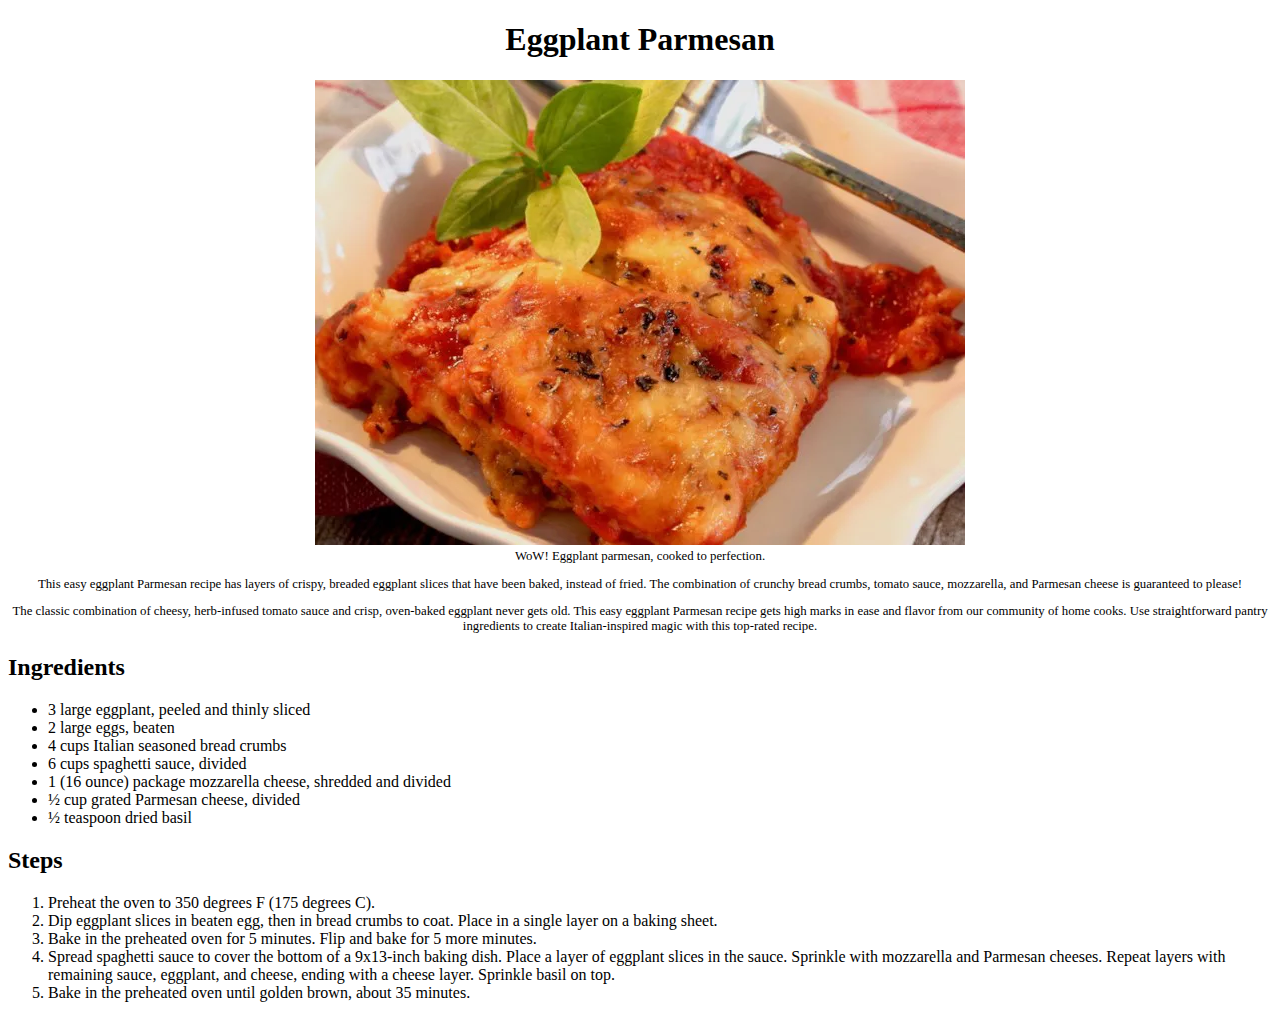
<file: recipes/eggplantparm.html>
<!DOCTYPE html>
<html lang="en">
<head>
    <meta charset="UTF-8">
    <meta http-equiv="X-UA-Compatible" content="IE=edge">
    <meta name="viewport" content="width=<h>, initial-scale=1.0">
    <title>Eggplant Parmesan</title>
</head>
<body>
    <header>
        <h1 id="header" style="text-align: center;">Eggplant Parmesan</h1>
    </header>

    <div class="mainPicture" style="width:image width px; font-size: 80%; text-align: center;">
        <img src="../assets/images/Eggparm.webp" alt="Eggplant Parmesan" title="Eggplant Parm" width="width" height="height" style="padding: bottom 0.5em;">
        <figcaption>WoW! Eggplant parmesan, cooked to perfection. </figcaption>
    </div>

    <div class="descr" style="width:image width px; font-size: 80%; text-align: center;">
        <p>This easy eggplant Parmesan recipe has layers of crispy, breaded eggplant slices that have been baked, instead of fried.
        The combination of crunchy bread crumbs, tomato sauce, mozzarella, and Parmesan cheese is guaranteed to please!
        </p>
        <p>The classic combination of cheesy, herb-infused tomato sauce and crisp, oven-baked eggplant never gets old.
            This easy eggplant Parmesan recipe gets high marks in ease and flavor from our community of home cooks.
            Use straightforward pantry ingredients to create Italian-inspired magic with this top-rated recipe.</p> 
    </div>

    <div class="Ingrdnt">
        <h2>Ingredients</h2>
        <ul>
            <li>3 large eggplant, peeled and thinly sliced</li>
            <li>2 large eggs, beaten</li>
            <li>4 cups Italian seasoned bread crumbs</li>
            <li>6 cups spaghetti sauce, divided</li>
            <li>1 (16 ounce) package mozzarella cheese, shredded and divided</li>
            <li>½ cup grated Parmesan cheese, divided</li>
            <li>½ teaspoon dried basil</li>
        </ul>
    </div>

    <div class="steps">
        <h2>Steps</h2>
        <ol>
            <li>Preheat the oven to 350 degrees F (175 degrees C).</li>
            <li>Dip eggplant slices in beaten egg, then in bread crumbs to coat. Place in a single layer on a baking sheet.</li>
            <li>Bake in the preheated oven for 5 minutes. Flip and bake for 5 more minutes.</li>
            <li>Spread spaghetti sauce to cover the bottom of a 9x13-inch baking dish. Place a layer of eggplant slices in the sauce. Sprinkle with mozzarella and Parmesan cheeses. Repeat layers with remaining sauce, eggplant, and cheese, ending with a cheese layer. Sprinkle basil on top.</li>
            <li>Bake in the preheated oven until golden brown, about 35 minutes.</li>
        </ol>
    </div>
</body>
</html>
</file>
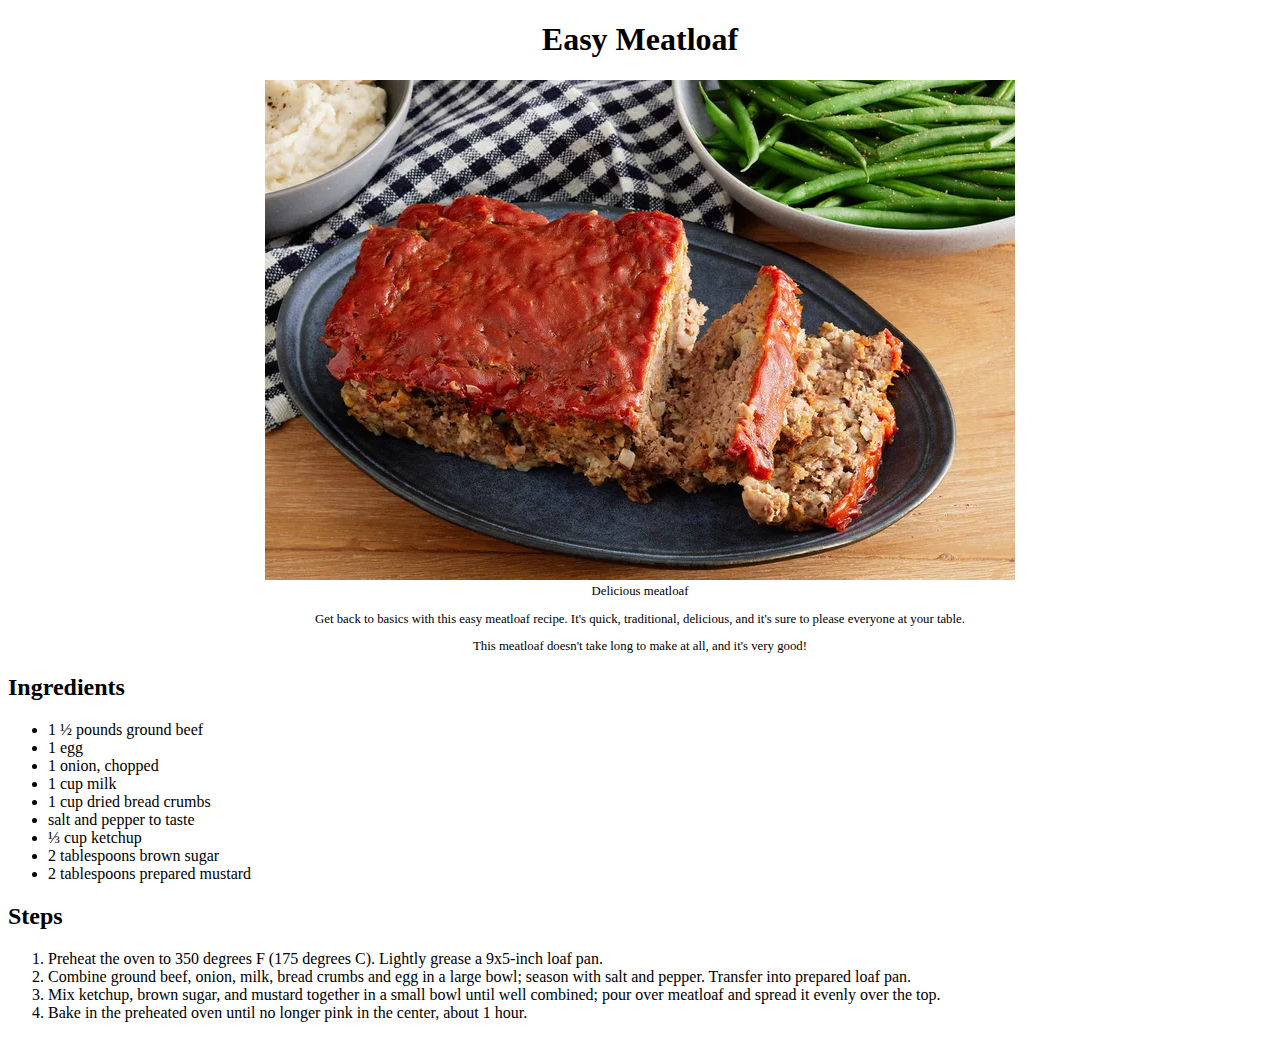
<file: recipes/meatloaf.html>
<!DOCTYPE html>
<html lang="en">
<head>
    <meta charset="UTF-8">
    <meta http-equiv="X-UA-Compatible" content="IE=edge">
    <meta name="viewport" content="width=<h>, initial-scale=1.0">
    <title>Easy Meatloaf</title>
</head>
<body>
    <header>
        <h1 id="header" style="text-align: center;">Easy Meatloaf</h1>
    </header>

    <div class="mainPicture" style="width:image width px; font-size: 80%; text-align: center;">
        <img src="../assets/images/meatloaf.webp" alt="meatloaf" title="Juicy Meatloaf" width="width" height="height" style="padding: bottom 0.5em;">
        <figcaption>Delicious meatloaf</figcaption>
    </div>

    <div class="descr" style="width:image width px; font-size: 80%; text-align: center;">
        <p>Get back to basics with this easy meatloaf recipe. It's quick, traditional, delicious, and it's sure to please everyone at your table.</p>
        <p>This meatloaf doesn't take long to make at all, and it's very good!</p> 
    </div>

    <div class="Ingrdnt">
        <h2>Ingredients</h2>
        <ul>
            <li>1 ½ pounds ground beef</li>
            <li>1 egg</li>
            <li>1 onion, chopped</li>
            <li>1 cup milk</li>
            <li>1 cup dried bread crumbs</li>
            <li>salt and pepper to taste</li>
            <li>⅓ cup ketchup</li>
            <li>2 tablespoons brown sugar</li>
            <li>2 tablespoons prepared mustard</li>
        </ul>
    </div>

    <div class="steps">
        <h2>Steps</h2>
        <ol>
            <li>Preheat the oven to 350 degrees F (175 degrees C). Lightly grease a 9x5-inch loaf pan.</li>
            <li>Combine ground beef, onion, milk, bread crumbs and egg in a large bowl; season with salt and pepper. Transfer into prepared loaf pan.</li>
            <li>Mix ketchup, brown sugar, and mustard together in a small bowl until well combined; pour over meatloaf and spread it evenly over the top.</li>
            <li>Bake in the preheated oven until no longer pink in the center, about 1 hour.</li>
        </ol>
    </div>
</body>
</html>
</file>
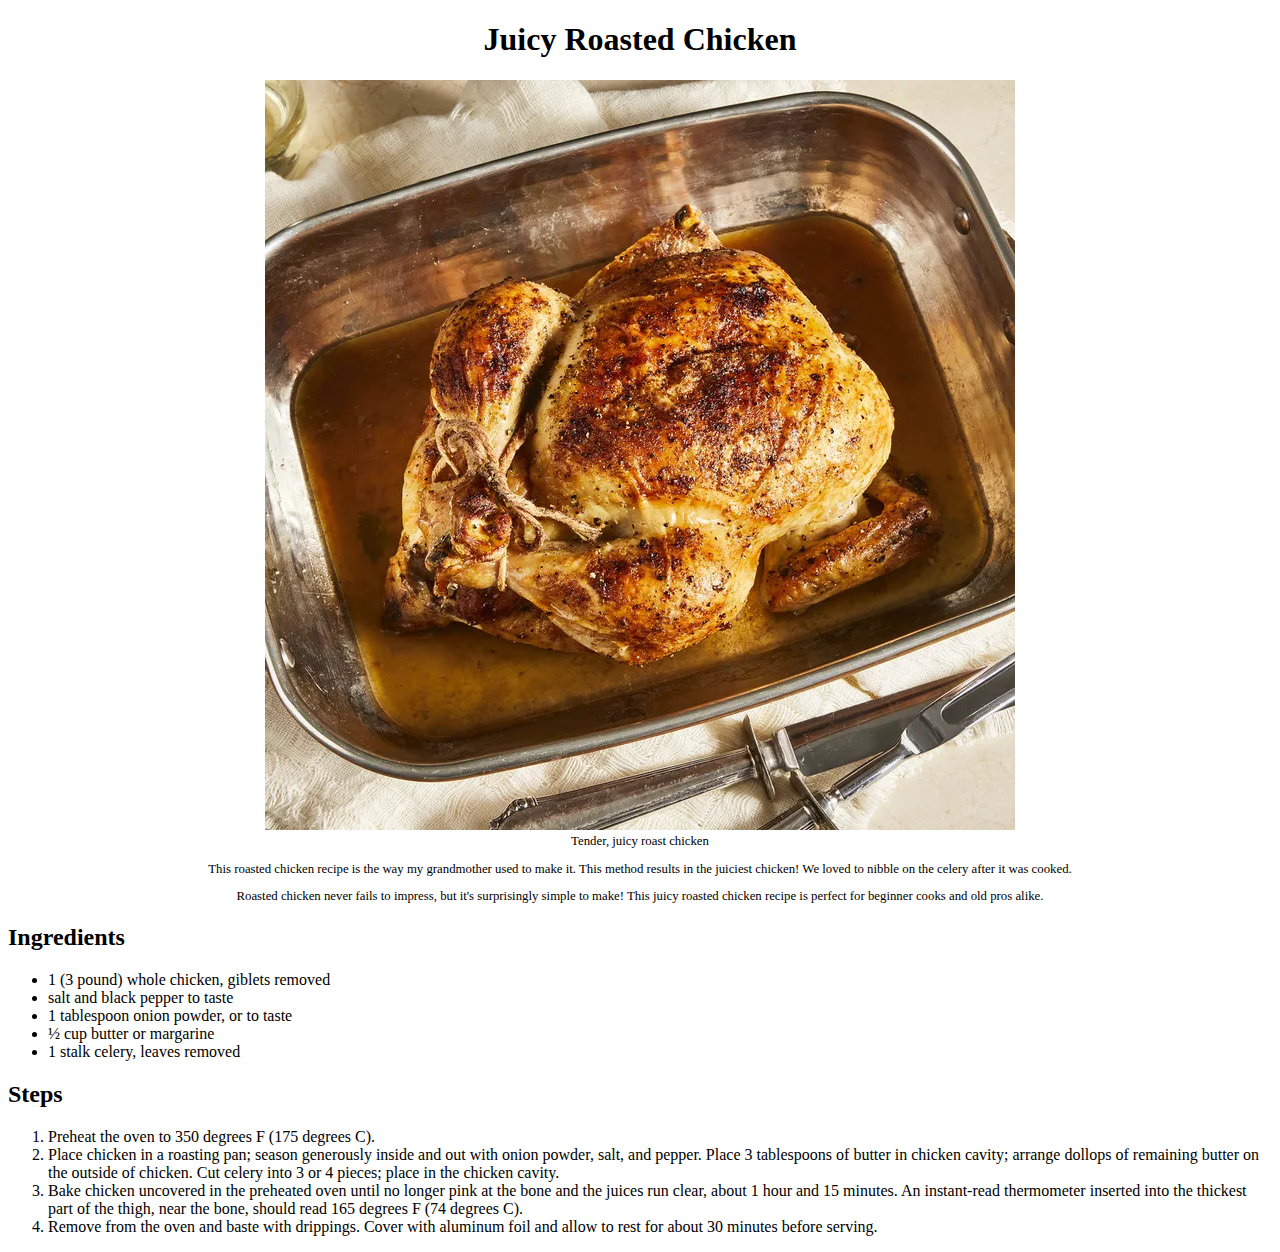
<file: recipes/roastedchicken.html>
<!DOCTYPE html>
<html lang="en">
<head>
    <meta charset="UTF-8">
    <meta http-equiv="X-UA-Compatible" content="IE=edge">
    <meta name="viewport" content="width=<h>, initial-scale=1.0">
    <title>Easy Meatloaf</title>
</head>
<body>
    <header>
        <h1 id="header" style="text-align: center;">Juicy Roasted Chicken</h1>
    </header>

    <div class="mainPicture" style="width:image width px; font-size: 80%; text-align: center;">
        <img src="../assets/images/roastedchicken.webp" alt="roasted chicken" title="Juicy Roasted Chicken" width="width" height="height" style="padding: bottom 0.5em;">
        <figcaption>Tender, juicy roast chicken</figcaption>
    </div>

    <div class="descr" style="width:image width px; font-size: 80%; text-align: center;">
        <p>This roasted chicken recipe is the way my grandmother used to make it. This method results in the juiciest chicken! We loved to nibble on the celery after it was cooked.</p>
        <p>Roasted chicken never fails to impress, but it's surprisingly simple to make! This juicy roasted chicken recipe is perfect for beginner cooks and old pros alike.

        </p> 
    </div>

    <div class="Ingrdnt">
        <h2>Ingredients</h2>
        <ul>
            <li>1 (3 pound) whole chicken, giblets removed</li>
            <li>salt and black pepper to taste</li>
            <li>1 tablespoon onion powder, or to taste</li>
            <li>½ cup butter or margarine</li>
            <li>1 stalk celery, leaves removed</li>
        </ul>
    </div>

    <div class="steps">
        <h2>Steps</h2>
        <ol>
            <li>Preheat the oven to 350 degrees F (175 degrees C).</li>
            <li>Place chicken in a roasting pan; season generously inside and out with onion powder, salt, and pepper. 
                Place 3 tablespoons of butter in chicken cavity; arrange dollops of remaining butter on the outside of chicken. 
                Cut celery into 3 or 4 pieces; place in the chicken cavity.</li>
            <li>Bake chicken uncovered in the preheated oven until no longer pink at the bone and the juices run clear, about 1 hour and 15 minutes.
                An instant-read thermometer inserted into the thickest part of the thigh, near the bone, should read 165 degrees F (74 degrees C).</li>
            <li>Remove from the oven and baste with drippings. Cover with aluminum foil and allow to rest for about 30 minutes before serving.</li>
        </ol>
    </div>
</body>
</html>
</file>
